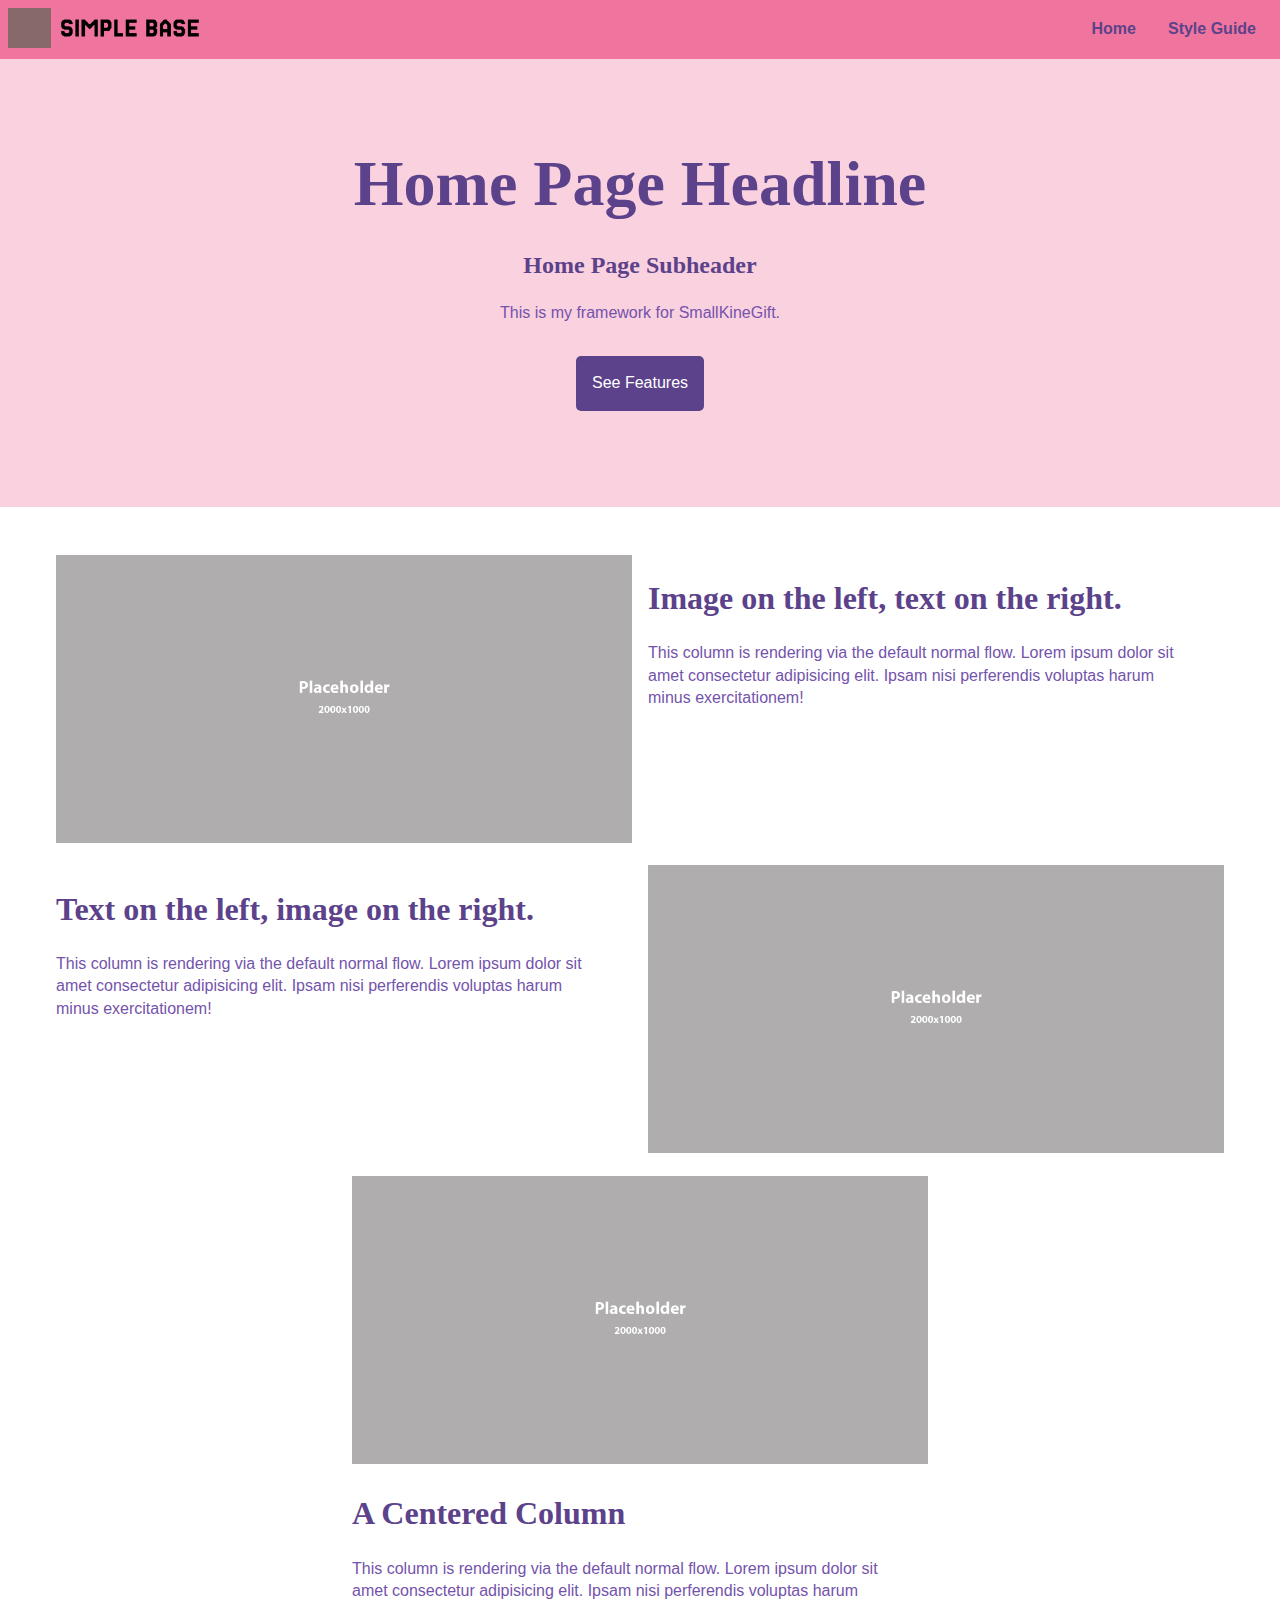
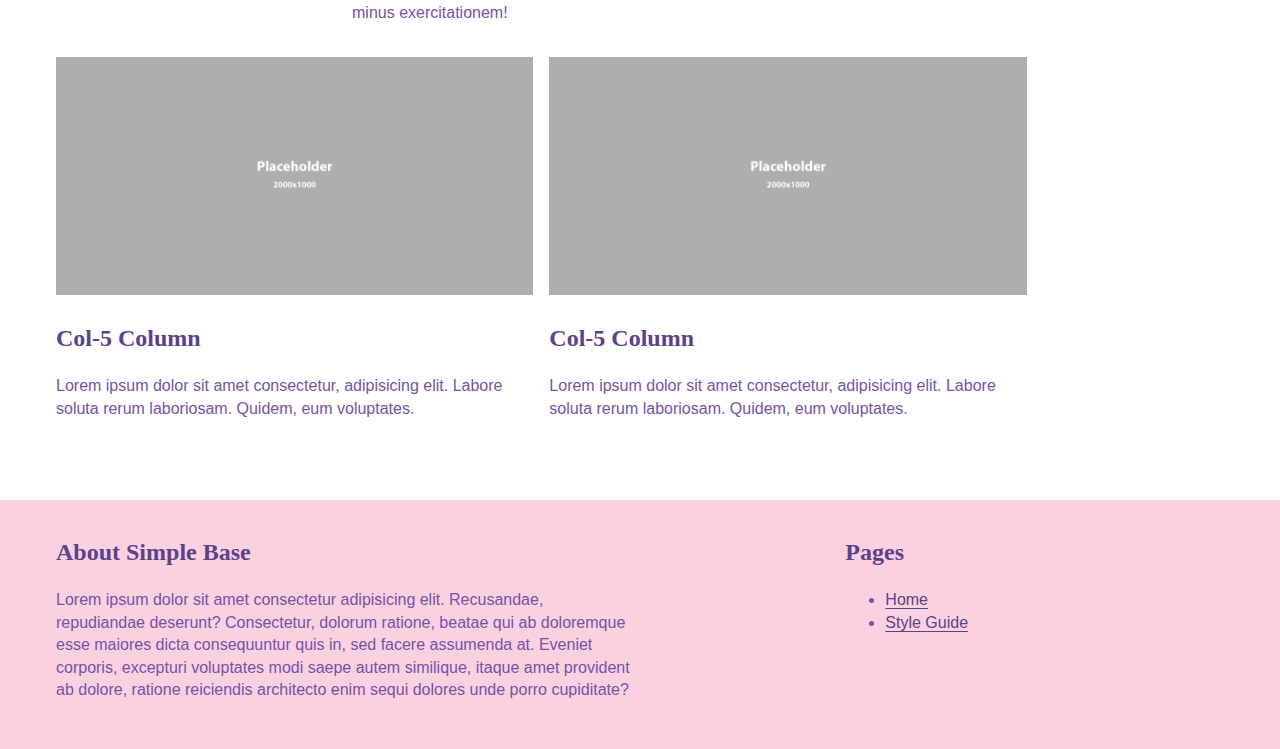
<file: index.html>
<!DOCTYPE html>
<html lang="en">
<head>
    <meta charset="UTF-8">
    <meta name="viewport" content="width=device-width, initial-scale=1.0">

    <title>Small Kine Gift - Framework</title>
    <meta name="description" content="A simple HTML CSS and JS starter base.">

    <!--MAIN CSS-->
    <link rel="stylesheet" href="css/style.css">
    
</head>
<body>

<header class="site-header">
    <div class="logo">
        <a href="index.html"><img src="img/simplebase-logowtext.png" alt="simplebaselogo" width="200" height="50"></a>
        <h1 class="hide-visually"><a href="index.html">Simple Base</a></h1>
    </div>

    <nav class="site-nav" data-menustate="closed">
        <button class="menubutton">
            <span class="hide-visually">Menu</span>
            <svg class="simple-navicon" width="24" height="21">
                <rect class="simple-navicon-top" x="0" y="2" height="3" width="30"></rect>
                <rect class="simple-navicon-middle" x="0" y="9" height="3" width="30"></rect>
                <rect class="simple-navicon-bottom" x="0" y="16" height="3" width="30"></rect>
            </svg>
        </button>
        <ul>
            <li><a href="index.html">Home</a></li>
            <li><a href="styleguide.html">Style Guide</a></li>
        </ul>
    </nav>

</header>

<main class="site-main">

    <section class="section hero text-center">
        <div class="div container">
            <h1> Home Page Headline </h1>
            <h2>Home Page Subheader</h2>
            <p>This is my framework for SmallKineGift.</p>
            <a href="#features" class="button">See Features</a>
        </div>
    </section>

    <section>
        <div class="container">
            <div class="row">
                <div class="one-half">
                    <img src="img/placeholder-2000x1000.gif" alt="placeholder" width="2000" height="1000">
                </div>
                <div class="one-half">
                    <h1>Image on the left, text on the right.</h1>
                    <p>This column is rendering via the default normal flow. Lorem ipsum dolor sit amet consectetur adipisicing elit. Ipsam nisi perferendis voluptas harum minus exercitationem!</p>
                </div>
            </div>
        
            <div class="row swapped">
                <div class="one-half">
                    <img src="img/placeholder-2000x1000.gif" alt="placeholder" width="2000" height="1000">
                </div>
                <div class="one-half">
                    <h1>Text on the left, image on the right.</h1>
                    <p>This column is rendering via the default normal flow. Lorem ipsum dolor sit amet consectetur adipisicing elit. Ipsam nisi perferendis voluptas harum minus exercitationem!</p>
                </div>
            </div>
        
            <div class="row">
                <div class="one-half centered">
                    <img src="img/placeholder-2000x1000.gif" alt="placeholder" width="2000" height="1000">
                    <h1>A Centered Column</h1>
                    <p>This column is rendering via the default normal flow. Lorem ipsum dolor sit amet consectetur adipisicing elit. Ipsam nisi perferendis voluptas harum minus exercitationem!</p>
                </div>
            </div>
        
            <div class="row">
                <div class="col-5 push-1">
                    <img src="img/placeholder-2000x1000.gif" alt="placeholder" width="2000" height="1000">
                    <h2>Col-5 Column</h2>
                    <p>Lorem ipsum dolor sit amet consectetur, adipisicing elit. Labore soluta rerum laboriosam. Quidem, eum voluptates.</p>
                </div>
                <div class="col-5">
                    <img src="img/placeholder-2000x1000.gif" alt="placeholder" width="2000" height="1000">
                    <h2>Col-5 Column</h2>
                    <p>Lorem ipsum dolor sit amet consectetur, adipisicing elit. Labore soluta rerum laboriosam. Quidem, eum voluptates.</p>
                </div>
            </div>
        </div>
            
        
    </section>

    

</main>

<footer class="site-footer">
    <div class="container">

        <div class="row">
            <div class="one-half">
                <h2>About Simple Base</h2>
                <p>Lorem ipsum dolor sit amet consectetur adipisicing elit. Recusandae, repudiandae deserunt? Consectetur, dolorum ratione, beatae qui ab doloremque esse maiores dicta consequuntur quis in, sed facere assumenda at. Eveniet corporis, excepturi voluptates modi saepe autem similique, itaque amet provident ab dolore, ratione reiciendis architecto enim sequi dolores unde porro cupiditate?</p>
            </div>
            <div class="col-3 push-9">
                <h2>Pages</h2>
                <nav>
                    <ul>
                        <li><a href="index.html">Home</a></li>
                        <li><a href="styleguide.html">Style Guide</a></li>
                    </ul>
                </nav>
            </div>
        </div>
    </div>
</footer>

        <!--MAIN JS-->
        <script src="js/script.js"></script>
    
</body>
</html>
</file>
<file: css/style.css>
/* MAIN CSS GOES HERE */

/* 
TABLE OF CONTENTS

# GLOBAL
    # DEFINE GLOBAL VARIABLES (CUSTOM PROPERTIES)
    # SET GLOBAL COLORS
    # GLOBAL TYPOGRAPHY
    # GLOBAL MEDIA (eg Images)
    # GLOBAL HELPERS
    # GLOBAL RESETS

# LAYOUT
    # CONTAINER
    # GRID (ROWS & COLUMNS)

# PAGE STRUCTURE (BASE TEMPLATE)
    # HEADER
        # SITE LOGO
        # SITE NAV
            # TOGGLE-NAV
    # MAIN
        # SECTIONS
    # FOOTER

# UI COMPONENTS
    #CARDS
    # BUTTONS
    # HR (HORIZONTAL RULES)
    # CODE BLOCKS
    # SWIPER SLIDER CAROUSEL

# ANIMATION
    # SMOOTH SCROLLING

# CUSTOM SITE STYLING (OPINIONATED)
    # BODY GRID LAYOUT SYSTEM (header, main, and footer)
    # CUSTOM TYPE BLOCK/SPECIMEN

# ANIMATIONS
    # SCALE AND FADE IN
    # SCROLL TRIGGER ANIMATIONS

*/



/* GLOBALS */

/* DEFINE GLOBAL VARIABLES */

:root{

    /* DEFINE COLORS */

    --color-white: #fff;
    --color-black: #000;

    --color-grey-200: rgb(0 0 0 / .2);

    --color-light-blue: hsl(201, 52%, 84%);

    --color-pink: #C1006F;
    --color-pink-50: hsl(340, 80%, 95%);
    --color-pink-100: hsl(340, 80%, 90%);
    --color-pink-400: hsl(340, 80%, 70%);
    --color-pink-900: hsl(340, 80%, 40%);

    --color-purple: hsl(262, 35%, 50%);
    --color-purple-100: hsl(262, 35%, 60%);
    --color-purple-400: hsl(262, 35%, 40%);
    --color-purple-900: hsl(262, 35%, 30%);


    /* SET SEMANTIC COLORS */
    --color-body-background: var(--color-white);
    --color-body-text: var(--color-purple);
    --color-body-text-dark: var(--color-purple-400);

    --color-primary: var(--color-pink-900);
    --color-secondary: var(--color-purple-400);
    --color-secondary-hover: var(--color-purple-900);

    /* ACTION COLORS */
    --color-links: var(--color-purple-400);
    --color-links-hover: var(--color-purple-900);

    --color-hero-background: var(--color-pink-100);
    --color-header-background: var(--color-pink-400);
    --color-footer-background: var(--color-pink-100);

    --color-border: var(--color-grey-200);

    /* BORDER */
    --color-border: var(--color-grey-200);
    --border-radius: 5px;
    --border-thickness: .5px;

    /* SIZING UNITES */
    --unit-s: 1em;
    --unit-m: 2em;
    --unit-l: 3em;
    --unit-xl: 4em;
    --unit-xxl: 5em;
    --unit-gutter: 1.5em;
    --container-width: 1200px;

    /* GLOBAL TYPOGRAPHY */
    --font-body: Helvetica, arial, sans-serif;
    --font-headings: Georgia, Times, serif;
}

/* SET GLOBAL COLORS */

body {
    background-color: var(--color-body-background);
    color: var(--color-body-text);
}

main {
    background-color: var(--color-body-background);
}

h1, h2, h3{
    color: var(--color-body-text-dark);
    text-wrap: balance;
}

/* REMOVES WIDOWS */
p{
    text-wrap: pretty;
}

/* LINKS */
a{
    color: var(--color-links);
    text-decoration-color: var(--color-primary-dark);
    text-underline-offset: .2em;
    text-decoration-thickness: .05em;
}

a:hover{
    color: var(--color-links-hover);
}

/* GLOBAL TYPOGRAPHY */
body{
    font-family: var(--font-body);
    font-size: 100%;
    line-height: 1.4;
}

h1, h2, h3, h4{
    font-family: var(--font-headings);
}

/* GLOBAL MEDIA */

/* IMAGES
    Responsive on small screens Do not stretch too large (beyond the original
    on large screens */

img{
    max-width: 100%;
    height: auto;
}

/* GLOBAL HELPERS */

.text-center{
    text-align: center;
}

/* CENTER PARAGRAPHS INSIDE CENTERED PARENTS */
.text-center p{
    margin-inline: auto;
    max-width: 600px;
}

/* HIDE CONTENT VISUALLY (BUT KEEP FOR SEO AND ACCESSIBILITY) */
.hide-visually,
.visually-hidden,
.screen-reader-only{
    position:absolute;
    top: -9999px;
    left: -9999px;
}

/* GLOBAL RESETS */

/* Remove the default 8pm margin on body */
body{
    margin: 0;
}

/* Set all elements to box sizing border box */
* {box-sizing: border-box;}

/* SMOOTH SCROLLING */
html {
    scroll-behavior: smooth;
}

/* ADD OFFSET TO ALL INLINE ANCHOR LINKS */
:target {
    scroll-margin-top: var(--unit-s);
}

/* LAYOUT */
/* CONTAINER */
.container{
    max-width: 1200px;
    margin-inline: auto;
    padding-inline:var(--unit-s);
}

/* GRID SYSTEM (12 COLUMN) */

.row {
    --grid-gap: var(--unit-s);
}

.row > * {
    margin-block-end: var(--grid-gap);
}

/* NEW WIDTH SYNTAX */
@media ( width >= 768px) {
    .row{
        display: grid;
        grid-template-columns: repeat(12, 1fr);
        gap: var(--grid-gap);
    }

    /* SEMANTIC COLUMNS */
    .one-half {
        grid-column: auto / span 6;
    }

    .one-third {
        grid-column: auto / span 4;
    }
    .two-thirds {
        grid-column: auto / span 8;
    }
    .one-fourth {
        grid-column: auto / span 3;
    }
    .three-fourths {
        grid-column: auto / span 9;
    }

    /* SWAPS (REVERSE COLUMNS) - WORKS ONLY W/ 2 COLUMNS*/
    .row.swapped > *:first-child {order: 2;}
    .row.swapped > *:last-child {order: 1;}


    /* CENTERED COLUMNS */
    .one-half.centered{ grid-column-start: 4;}
    .two-thirds.centered{ grid-column-start: 3;}

    /* 12 COLUMN CLASS-BASED GRID SYSTEM */
    .col-1 {grid-column: auto / span 1;}
    .col-2 {grid-column: auto / span 2;}
    .col-3 {grid-column: auto / span 3;}
    .col-4 {grid-column: auto / span 4;}
    .col-5 {grid-column: auto / span 5;}
    .col-6 {grid-column: auto / span 6;}
    .col-7 {grid-column: auto / span 7;}
    .col-8 {grid-column: auto / span 8;}
    .col-9 {grid-column: auto / span 9;}
    .col-10 {grid-column: auto / span 10;}
    .col-11 {grid-column: auto / span 11;}
    .col-12 {grid-column: auto / span 12;}

    /* PUSHES */
    .push-1 { grid-column-start:1;}
    .push-2 { grid-column-start:2;}
    .push-3 { grid-column-start:3;}
    .push-4 { grid-column-start:4;}
    .push-5 { grid-column-start:5;}
    .push-6 { grid-column-start:6;}
    .push-7 { grid-column-start:7;}
    .push-8 { grid-column-start:8;}
    .push-9 { grid-column-start:9;}
    .push-10 { grid-column-start:10;}
    .push-11 { grid-column-start:11;}
    .push-12 { grid-column-start:12;}
}

/* FOR DEMO PURPOSES ONLY */
.row.demo > * {
    background-color: var(--color-light-blue);
    text-align: center;
    padding: var(--unit-s);
}

/* SITE STRUCTURE */

/* HEADER */
.site-header {
    background-color: var(--color-header-background);
    padding-block: var(--unit-s);
    padding-inline: var(--unit-s);

    /* DISPLAY LOGO ON LEFT AND NAV ON RIGHT */
    display: flex;
    justify-content: space-between;
    /* align-items: center; */
    flex-wrap: wrap;
}

/* LOGO STYLING */
.site-header .logo{
    display: flex;
    align-items: center;
    gap: var(--unit-s);
}

.site-header .logo img{
    max-height: 60px;
    min-width: 60px;
    vertical-align: middle;
}

.site-header .logo h1 {
    font-size: 1.3125rem;
    margin: 0;
}

.site-header .logo a{
    text-decoration: none;
}

/* SITE NAV */
.site-header {
    margin: 0;
    padding: 0;
    list-style: none;
    display: flex;
    gap: var(--unit-s);
    flex-wrap: wrap;
}

.site-header{
    text-decoration: none;
    font-weight: bold;
    padding: .5em;
    color: var(--color-purple-900);
}

/* MENU BUTTON */
.site-nav .menubutton{
    position: relative;
    z-index: 100;
    background-color: transparent;
    border: none;
    font-size: inherit;
    font-family: inherit;
    padding: .5em;
  }

  .site-nav a {
    display: block;
    padding: 1em;
    text-decoration: none;
  }

  .site-nav ul{
    display:flex;
    list-style:none;
    margin: 0;
    padding: 0;
  }

  /* SHOW MENU BUTTON ON SMALL SCREENS */
.site-menu .menubutton { display: block; }
.site-nav ul { display: none; }

/* BIG SCREENS:  HIDE MENU BUTTON, SHOW NAV*/
@media ( width >= 768px ) {
    .site-nav .menubutton { display: none; }
    .site-nav ul { 
        display: flex; 
        transform: translateY(10px);
    }
}

/* SMALL SCREENS ONLY: ENABLE OVERLAY NAV */
@media ( width < 768px ) {

    .site-nav[data-menustate] ul {
        display: grid;
        align-content: center;
        justify-content: center;
        position: fixed;
        right: 0;
        top: 0;
        width: 100%;
        height: 100%;
        background: var(--color-purple-900);  
        transition: all 0.3s ease-out; 
    }
    .site-nav[data-menustate] a {
        color: var(--color-white);
    }

    .site-nav[data-menustate="open"] ul {
        translate: 0 0;
    }

    .site-nav[data-menustate="closed"] ul {
        translate: 100% 0;
    }
   
    /* ENABLE SVG ANIMATION */
    .site-nav[data-menustate] .simple-navicon rect {
        transition:  all 0.3s ease-out;
    }
    /* CHANGE COLOR OF SVG NAV ICON WHEN MENU IS OPEN */
    .site-nav[data-menustate="open"] .simple-navicon rect {
        fill: var(--color-white);
    }
    /* ANIMATE NAV ICON LINES TO AN X WHEN OPEN */
    .site-nav .simple-navicon{
        display: block;
    }
    .site-nav .simple-navicon rect{
        transform-origin: center;
        width: 100%;
    }
    
    .site-nav[data-menustate="open"] .simple-navicon-top {
        rotate: 45deg;
        translate: -21% 24%;
    }
    .site-nav[data-menustate="open"] .simple-navicon-middle {
        opacity: 0;
    }
    .site-nav[data-menustate="open"] .simple-navicon-bottom {
        rotate: -45deg;
        translate: -21% -24%;
    }
    
}

/* REMOVE WIDE SCROLLBAR WHEN DRAWER IS CLOSED */
/* .site-nav{
    overflow-x: hidden;
} */

/* MOVE THE CLOSED STATE OF THE NAV TO FIX RESIZE BUG */


/* SITE MAIN */
.site-main {
    /* EMPTY FOR NOW */
    background-color: transparent;
}

section {
    padding-block: var(--unit-l);
}

.hero{
    background-color: var(--color-hero-background);
    padding-block: var(--unit-xxl);
    padding-inline: var(--unit-s);
}

.hero:has(.container){
    padding-inline: 0;
}


/* FOOTER */
.site-footer{
    background-color: var(--color-footer-background);
    padding: var(--unit-s);

}

/* REMOVE FOOTER PADDING IF IT HAS A CONTAINER */
.site-footer:has(.container0){
    padding-inline: 0;
}

/* UI COMPONENTS */

/* CARDS */

.card {
    border: var(--color-border) 1px solid;
    display: inline-block;
    padding: var(--unit-s);
    border-radius: 5px;
}

.color-swatch {
    --_swatch-color: grey;
    background-color: var(--_swatch-color);
    width: 150px;
    height: 150px;
}

/* BUTTONS */
.button{
    background-color: var(--color-links);
    color:#fff;
    padding: var(--unit-s);
    text-decoration: none;
    display: inline-block;
    margin-block: var(--unit-s);
    border-radius: var(--border-radius);
}

.button:hover{
    background-color: var(--color-links-hover);
    color: var(--color-white);
}



/* HR */

hr{
    border: none;
    border-top: var(--border-thickness) solid var(--color-border);
    margin: var(--unit-m) 0;
}

/* CODE BLOCKS */
pre:has(code){
    background-color: var(--color-pink-50);
    padding: var(--unit-s);
    overflow-x: auto;
    white-space: pre-wrap;
    border-radius: var(--border-radius);
}

/* SWIPER CSS CODING */
.swiper {
    padding-block-end: 2rem;
    text-align: center;
}


.swiper-wrapper {
}

/* MOVE SWIPER ARROWS OUTSIDE OF SWIPER */
.swiper-button-prev, 
.swiper-button-next {
    background-color: var(--color-white);
    padding: var(--unit-xs);
    border-radius: 100%;
}

/* TEMP WAY TO MOVE ARROWS OUTSIDE OF SWIPER */
.swiper {
    padding-inline: 50px;
}
.swiper-button-prev {
    translate: -4px -50%;
    background-color: white;
    height: 100%;
    border-radius: 0;
    top: 0;
    left: 0;
}
.swiper-button-next {  
    translate: 4px -50%;
    background-color: white;
    height: 100%;
    border-radius: 0;
    top: 0;
    right: 0;
}

/* REMOVE COLOR CARD WIDTHS AND HEIGHTS WHEN INSIDE A SWIPER SLIDE */
.swiper-slide .card {
    display: block;
}
.swiper-slide .color-swatch {
    width: 100%;
    min-height: 150px;
}

/* CUSTOM SITE STYLING */

/* PUSH THE FOOTER TO THE BOTTOM BY DEFAULT */
body{
    display: grid;
    grid-template-rows: auto 1fr auto;
    min-height: 100svh;
}

/* TO FIX OVERFLOW WORD BREAK */
body > *{
    min-width: 0;
}

/* NUDGE THE NAV ITEMS DOWN TO ALIGN W IMAGE LOGO TEXT */
.site-header .site-nav a{
    padding-block-start: calc(var(--unit-xs) + .35em);
}

/* CUSTOM HERO STYLING */
.hero h1{
    font-size: 4em;
    font-size: clamp(2.5em, 5vw, 4em);
    margin-block: 0;
    overflow-wrap: break-word;
}

.hero p{
    text-wrap: pretty;
}

/* CUSTOME PAGE LAYOUT - 2COLUMNS WITH AN ASIDE + MAIN CONTENT */

@media ( width >= 768px) {
   
    .pagelayout-wrapper-twocolumn{
        display: flex;
        gap: var(--unit-l);
    }

    .pagesection-aside{
        width: 25%
    }

    .pagesection-maincontent{
        width: 75%
    }

}

/* STICKYBOX */
/* SET INSIDE OF A MEDIA QUERY SO IT ALLOWS THE OVERLAY MENU TO RENDER ON TOP OF SMALL SCREENS */
@media ( width >= 768px) {
    .stickybox{
        position: sticky;
        top: var(--unit-s);
    }
}

/* SKG TYPE BLOCK */
.skg-eyebrow{
    font-size: .875rem;
    font-weight: bold;
    text-transform: uppercase;
    opacity: .5;
}

.skg-headline{
    font-size: 2rem;
    margin-block: var(--unit-s);
}

.skg-subheadline{
    font-size: 1.5rem;
    font-weight: 400;
    font-style: italic;
    margin-block: var(--unit-s);
    opacity: .8;
}

/* ANIMATIONS */

.slide-from-top-fade-in {
    animation-name: skg-slide-from-top-fade-in;
    animation-duration: 1s;
    animation-timing-function: cubic-bezier(0,1,0,1);
    opacity: 1;
}

@keyframes skg-slide-from-top-fade-in {
  
    0% {
        opacity: 0;
        translate: 0 -20px;
    }
    100% {
        opacity: 1;
        translate: 0 0;
    }
}

.slide-from-left-and-fade-in {
    animation-name: skg-slide-from-left-and-fade-in;
    animation-duration: 2s;
    animation-timing-function: cubic-bezier(0,1,0,1);
    opacity: 0;
    translate: -40px 0;
}

@keyframes skg-slide-from-left-and-fade-in {
  
    0% {
        opacity: 0;
        translate: -40px 0;
    }
    100% {
        opacity: 1;
        translate: 0 0;
    }
}

.delay-1{ animation-delay: .1s;}
.delay-2{ animation-delay: .2s;}
.delay-3{ animation-delay: .3s;}
.delay-4{ animation-delay: .4s;}
.delay-5{ animation-delay: .5s;}
.delay-6{ animation-delay: .6s;}

/* SCROLL TRIGGER ANIMATIONS */

/* FIX SCROLL BAR ON ALL ANIMATION SECTIONS */
section:has(observe-me){
    overflow-x: clip;
}

/* ONSCROLL FADE IN */
.observe-me.onscroll-slide-in-from-left {
    opacity: 0;
    translate: -40px 0;
    transition: all .5s ease-out;
}
  .observe-me[data-viewstate="active"].onscroll-slide-in-from-left {
    opacity: 1;
    translate: 0 0;
  }

/* RIGHT */
  .observe-me.onscroll-slide-in-from-right {
    opacity: 0;
    translate: 20px 0;
    transition: all .5s ease-out;
}
  .observe-me[data-viewstate="active"].onscroll-slide-in-from-right {
    opacity: 1;
    translate: 0 0;
  }

  .observe-me.delay-0{ transition-delay: 0s;}
    .observe-me.delay-1{ transition-delay: .1s;}
    .observe-me.delay-2{ transition-delay: .2s;}
    .observe-me.delay-3{ transition-delay: .3s;}
    .observe-me.delay-4{ transition-delay: .4s;}
    .observe-me.delay-5{ transition-delay: .5s;}
</file>
